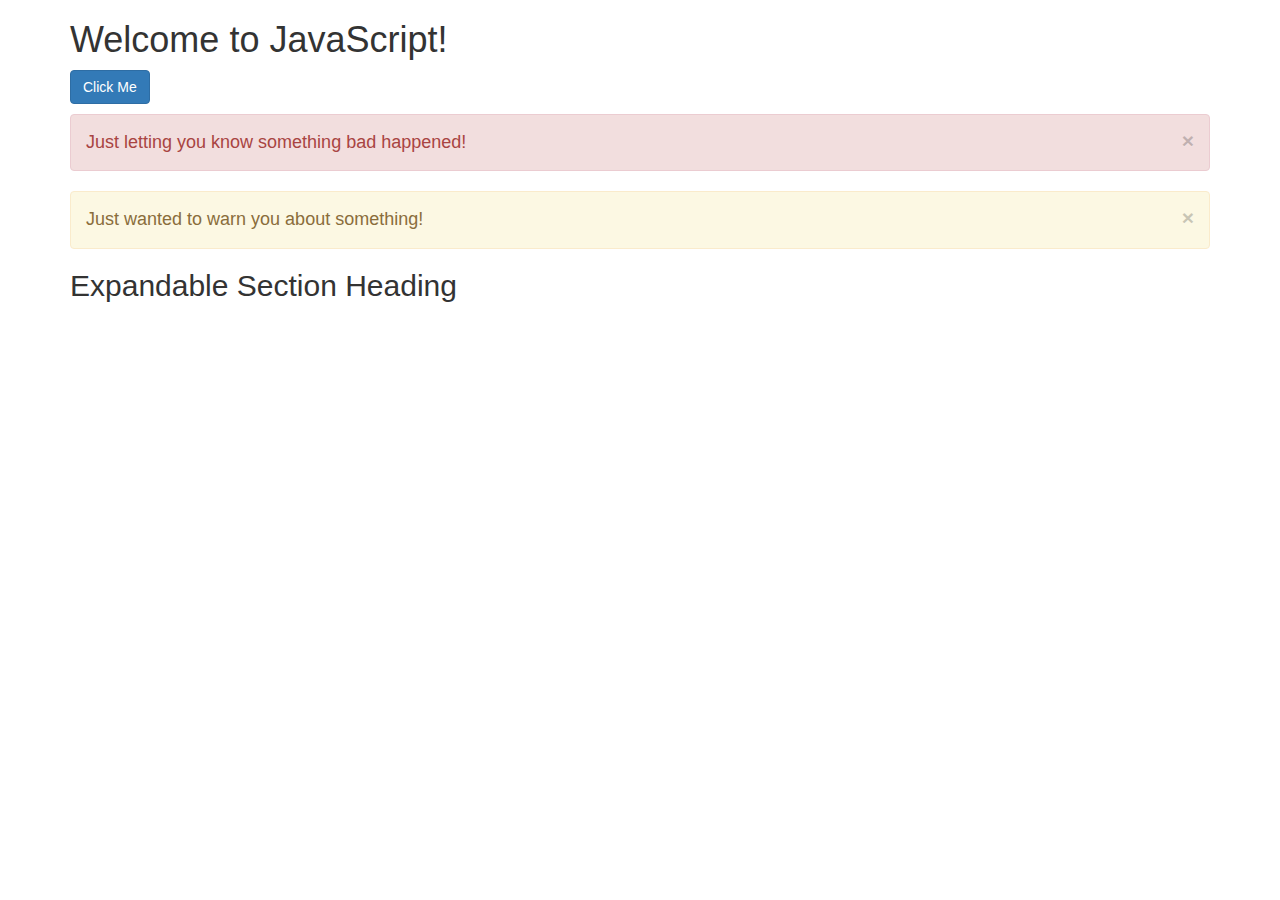
<file: javascript/index.html>
<!DOCTYPE html>
<html lang="en">
    <head>
        <meta name="viewport" content="width=device-width, initial-scale=1.0">
        <meta charset="UTF-8">
        <title>JavaScript Demo</title>
        <link rel="stylesheet" href="css/main.css">
    </head>
    <body class="container">
        <h1>Welcome to JavaScript!</h1>

        <p><button id="click-me" class="btn btn-primary">Click Me</button></p>

        <p class="alert alert-danger">
            Just letting you know something bad happened!
            <button type="button" class="close">&times;</button>
        </p>

        <p class="alert alert-warning">
            Just wanted to warn you about something!
            <button type="button" class="close">&times;</button>
        </p>

        <section class="expandable-section">
            <h2><a href="#">Expandable Section Heading</a></h2>
            <p>Lorem ipsum dolor sit amet, consectetur adipisicing elit. Animi autem consectetur, cumque eum harum
                illum magnam minima minus necessitatibus nemo non officiis quia quo ratione rerum sequi sunt tempore,
                voluptates! Lorem ipsum dolor sit amet, consectetur adipisicing elit. Adipisci aperiam asperiores,
                beatae et ex id nam nisi suscipit velit voluptatibus. Ab aperiam delectus earum impedit minus modi
                nisi odio provident?
            </p>
        </section>

        <script src="js/index.js"></script>

    </body>
</html>
</file>
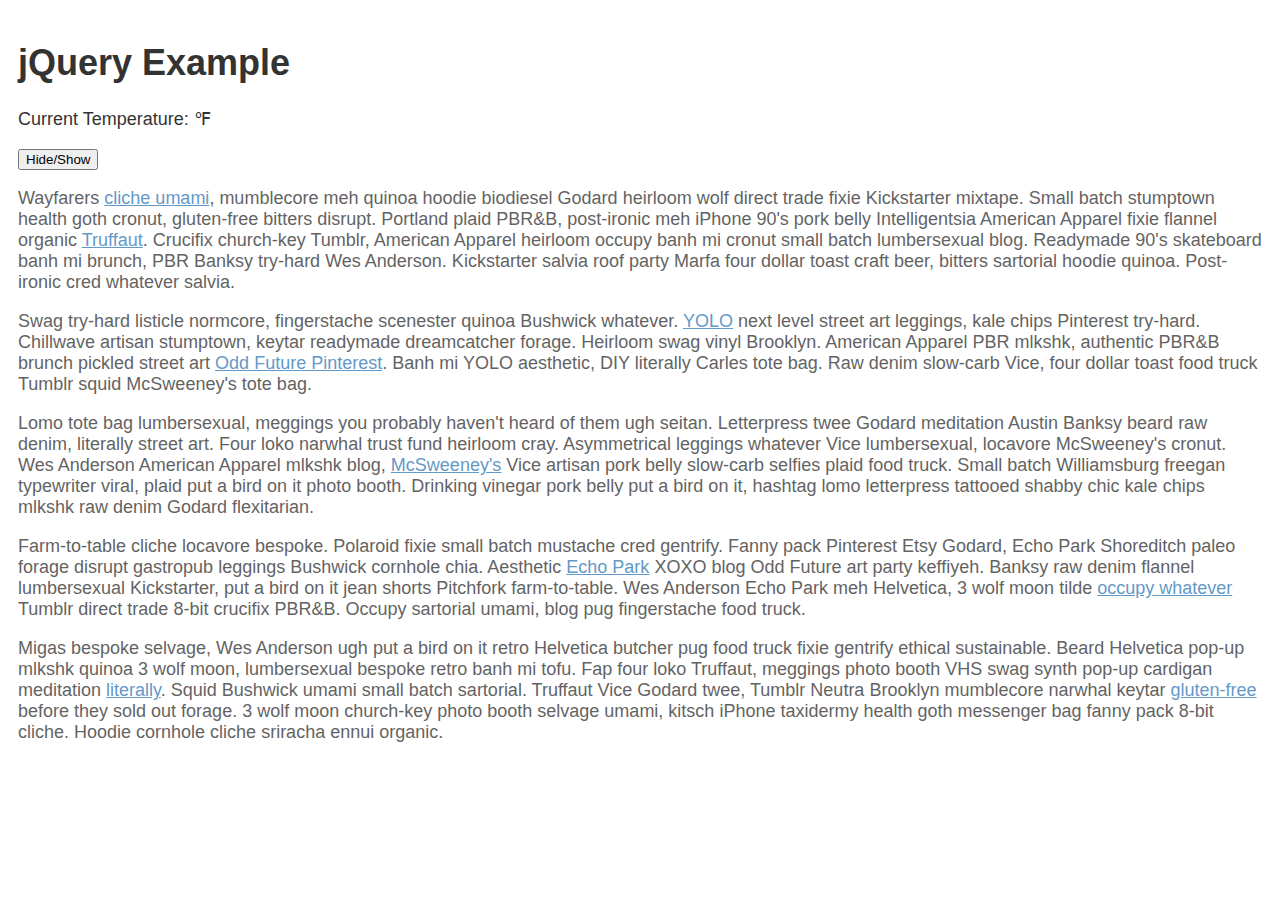
<file: jquery/index.html>
<!DOCTYPE html>
<html lang="en">
    <head>
        <meta charset="UTF-8">
        <meta name="viewport" content="width=device-width, initial-scale=1.0">
        <title>jQuery Example</title>
        <link rel="stylesheet" href="css/main.css">
    </head>
    <body>
        <header>
            <h1>jQuery Example</h1>
            <p>Current Temperature: <span id="temp"></span>&#8457;</p>
        </header>

        <p><button id="toggle-article">Hide/Show</button></p>

        <article>
            <p>Wayfarers <a href="http://www.google.com">cliche umami</a>, mumblecore meh quinoa hoodie biodiesel Godard heirloom wolf direct trade  fixie Kickstarter mixtape.  Small batch stumptown health goth cronut, gluten-free bitters disrupt.  Portland plaid PBR&amp;B, post-ironic meh iPhone 90's pork belly Intelligentsia American Apparel fixie flannel organic <a href="http://www.google.com">Truffaut</a>.  Crucifix church-key Tumblr, American Apparel heirloom occupy banh mi cronut small batch lumbersexual blog.  Readymade 90's skateboard banh mi brunch, PBR Banksy try-hard Wes Anderson.  Kickstarter salvia roof party Marfa four dollar toast craft beer, bitters sartorial hoodie quinoa.  Post-ironic cred whatever salvia.</p>
            <p>Swag try-hard listicle normcore, fingerstache scenester quinoa Bushwick whatever.  <a href="http://www.google.com">YOLO</a> next level street art leggings, kale chips Pinterest try-hard.  Chillwave artisan stumptown, keytar readymade dreamcatcher forage.  Heirloom swag vinyl Brooklyn.  American Apparel PBR mlkshk, authentic PBR&amp;B brunch pickled street art <a href="http://www.google.com">Odd Future Pinterest</a>.  Banh mi YOLO aesthetic, DIY literally Carles tote bag.  Raw denim slow-carb Vice, four dollar toast food truck Tumblr squid McSweeney's tote bag.</p>
            <p>Lomo tote bag lumbersexual, meggings you probably haven't heard of them ugh seitan.  Letterpress twee Godard meditation Austin Banksy beard raw denim, literally street art.  Four loko narwhal trust fund heirloom cray.  Asymmetrical leggings whatever Vice lumbersexual, locavore McSweeney's cronut.  Wes Anderson American Apparel mlkshk blog, <a href="http://www.google.com">McSweeney's</a> Vice artisan pork belly slow-carb selfies plaid food truck.  Small batch Williamsburg freegan typewriter viral, plaid put a bird on it photo booth.  Drinking vinegar pork belly put a bird on it, hashtag lomo letterpress tattooed shabby chic kale chips mlkshk raw denim Godard flexitarian.</p>
            <p>Farm-to-table cliche locavore bespoke.  Polaroid fixie small batch mustache cred gentrify.  Fanny pack Pinterest Etsy Godard, Echo Park Shoreditch paleo forage disrupt gastropub leggings Bushwick cornhole chia.  Aesthetic <a href="http://www.google.com">Echo Park</a> XOXO blog Odd Future art party keffiyeh.  Banksy raw denim flannel lumbersexual Kickstarter, put a bird on it jean shorts Pitchfork farm-to-table.  Wes Anderson Echo Park meh Helvetica, 3 wolf moon tilde <a href="http://www.google.com">occupy whatever</a> Tumblr direct trade  8-bit crucifix PBR&amp;B.  Occupy sartorial umami, blog pug fingerstache food truck.</p>
            <p>Migas bespoke selvage, Wes Anderson ugh put a bird on it retro Helvetica butcher pug food truck fixie gentrify ethical sustainable.  Beard Helvetica pop-up mlkshk quinoa 3 wolf moon, lumbersexual bespoke retro banh mi tofu.  Fap four loko Truffaut, meggings photo booth VHS swag synth pop-up cardigan meditation <a href="http://www.google.com">literally</a>.  Squid Bushwick umami small batch sartorial.  Truffaut Vice Godard twee, Tumblr Neutra Brooklyn mumblecore narwhal keytar <a href="http://www.google.com">gluten-free</a> before they sold out forage.  3 wolf moon church-key photo booth selvage umami, kitsch iPhone taxidermy health goth messenger bag fanny pack 8-bit cliche.  Hoodie cornhole cliche sriracha ennui organic.</p>
        </article>

        <script src="https://code.jquery.com/jquery-2.1.4.min.js"></script>
        <script src="js/app.js"></script>
    </body>
</html>
</file>
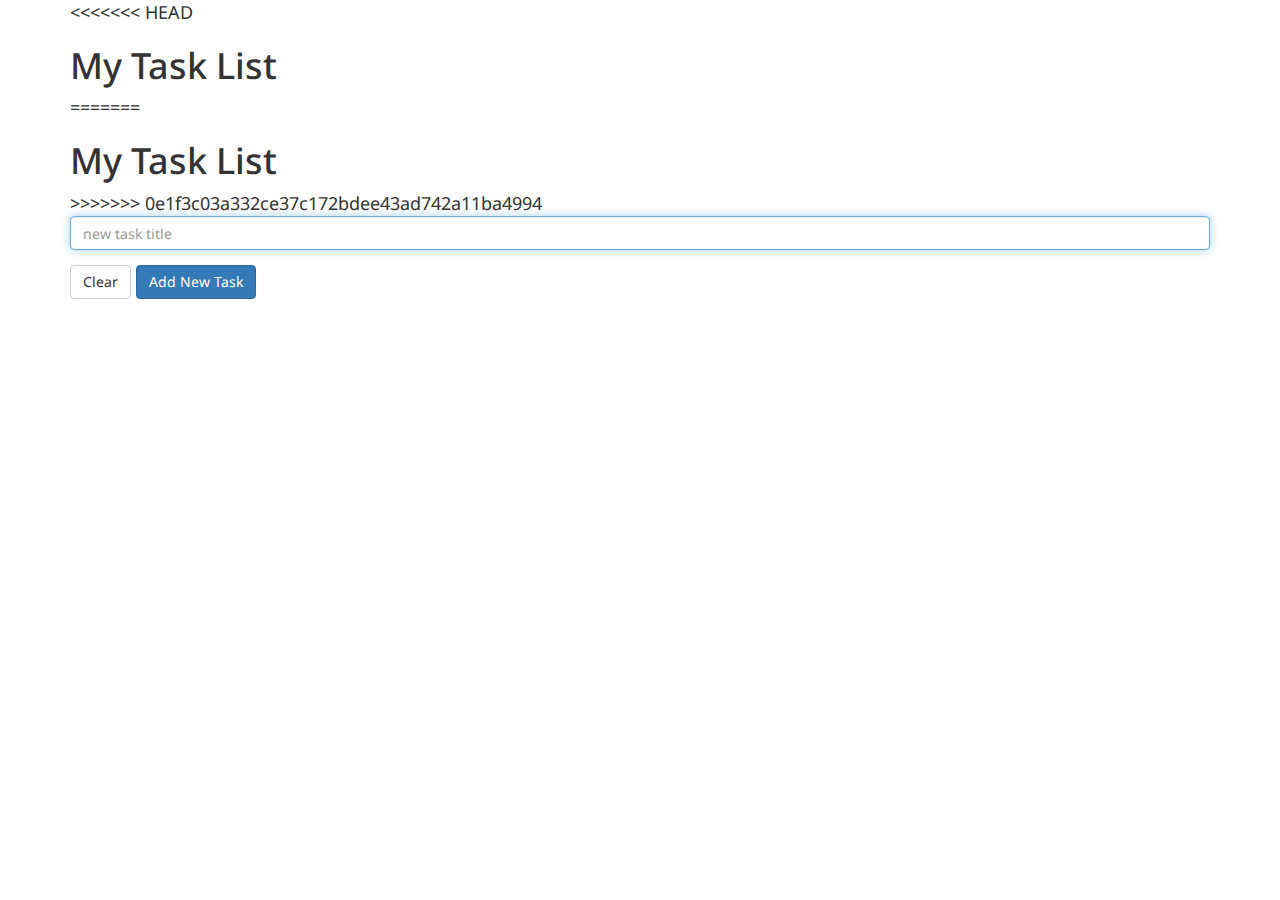
<file: parse/index.html>
<!doctype html>
<html lang="en">
    <head>
        <meta name="viewport" content="width=device-width, initial-scale=1.0"/>
        <meta charset="UTF-8">
        <title>Task List</title>
        <link rel="stylesheet" href="css/main.css"/>
    </head>
    <body>
        <main class="container">
<<<<<<< HEAD
            <h1>My Task List<i class="fa fa-cog fa-spin"></i></h1>
=======
            <h1>My Task List <i class="fa fa-refresh fa-spin"></i></h1>
>>>>>>> 0e1f3c03a332ce37c172bdee43ad742a11ba4994

            <p id="error-message" class="alert alert-danger"></p>

            <form id="new-task-form">
                <div class="form-group">
                    <input type="text" class="form-control" name="title"
                           placeholder="new task title" autofocus/>
                </div>
                <div class="form-group">
                    <div id="rating"></div>
                </div>
                <div class="form-group">
                    <button type="reset" class="btn btn-default">Clear</button>
                    <button type="submit" class="btn btn-primary">Add New Task</button>
                </div>
            </form>

            <ul id="tasks-list"></ul>

            <script src="https://www.parsecdn.com/js/parse-1.6.7.min.js"></script>
            <script src="https://code.jquery.com/jquery-2.1.4.min.js"></script>
            <script src="lib/jquery.raty-fa.js"></script>
            <script src="js/app.js"></script>
        </main>
    </body>
</html>
</file>
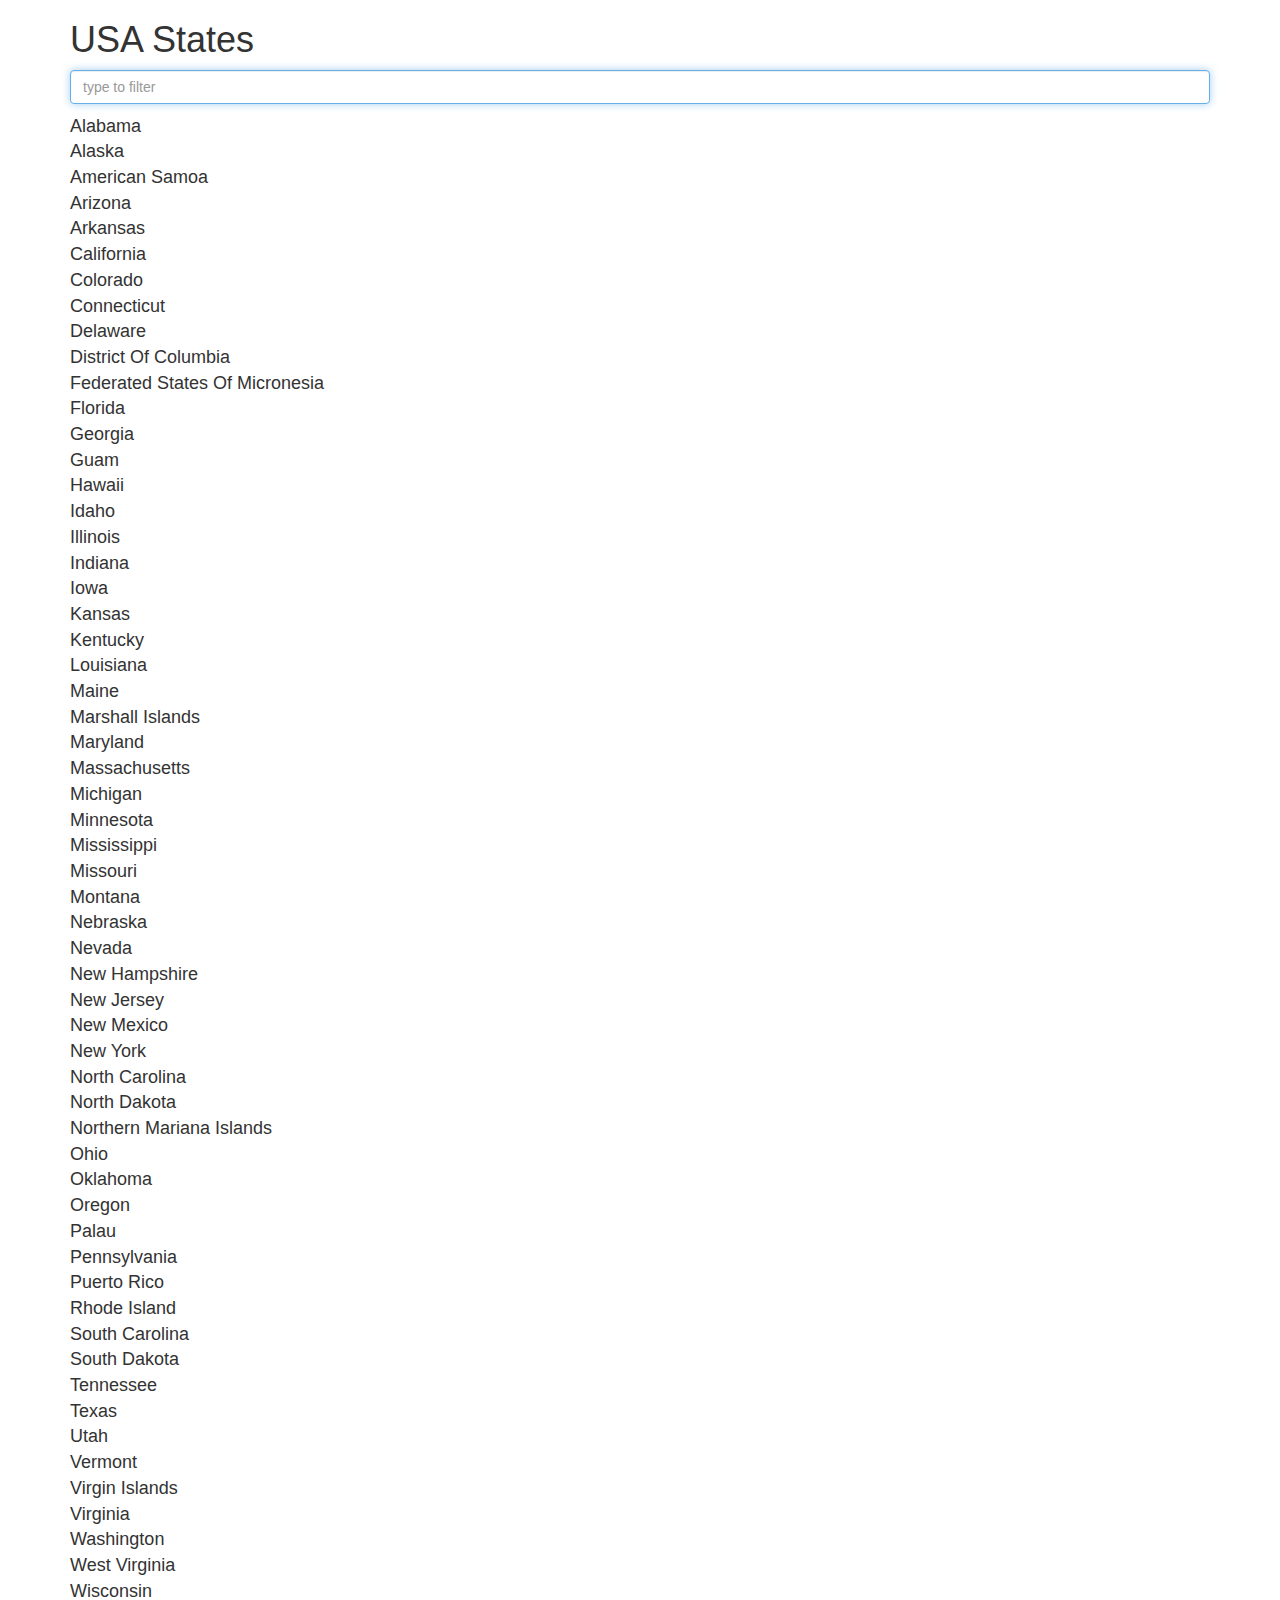
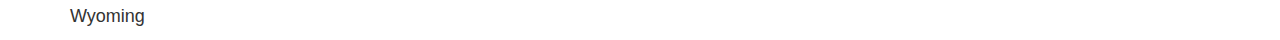
<file: javascript/states.html>
<!DOCTYPE html>
<html lang="en">
    <head>
        <meta name="viewport" content="width=device-width, initial-scale=1.0">
        <meta charset="UTF-8">
        <title>Data-Driven Pages</title>
        <link rel="stylesheet" href="css/main.css">
    </head>
    <body class="container">
        <h1>USA States</h1>

        <p>
            <input type="search" id="state-filter-field" class="form-control"
                   placeholder="type to filter" autofocus/>
        </p>

        <ul id="states-list"></ul>
        <script src="js/usa-states.js"></script>
        <script src="js/states.js"></script>
    </body>
</html>
</file>
<file: jquery/css/main.css>
body {
    font-family: 'Helvetica Neue', Helvetica, Arial, sans-serif;
    font-size: 18px;
    font-weight: 300;
    color: #333;
    padding: 1em;
    margin: 0;
}

a {
    color: #337ab7;
}
</file>
<file: javascript/css/main.css>
@import url(https://maxcdn.bootstrapcdn.com/bootstrap/3.3.5/css/bootstrap.min.css);

body {
    font-size: 18px;
}

#states-list {
    list-style-type: none;
    padding-left: 0;
}

.expandable-section > :not(h2) {
    display: none;
}

.expandable-section.expanded > :not(h2) {
    display: block;
}

.expandable-section a {
    color: #333;
}
</file>
<file: parse/css/main.css>
@import url(https://maxcdn.bootstrapcdn.com/bootstrap/3.3.5/css/bootstrap.min.css);
@import url(https://maxcdn.bootstrapcdn.com/font-awesome/4.4.0/css/font-awesome.min.css);
@import url(https://fonts.googleapis.com/css?family=Noto+Sans:400,700);

body {
    font-family: 'Noto Sans', 'Helvetica Neue', Helvetica, sans-serif;
    font-size: 18px;
}

#error-message {
    display: none;
}

.fa-spin {
    display: none;
}
<<<<<<< HEAD

#tasks-list li {
    cursor: pointer;
}

.completed-task {
    color: #AAA;
    text-decoration: line-through;
}

#rating {
    color: #ffd700;
}
=======
>>>>>>> 0e1f3c03a332ce37c172bdee43ad742a11ba4994
</file>
